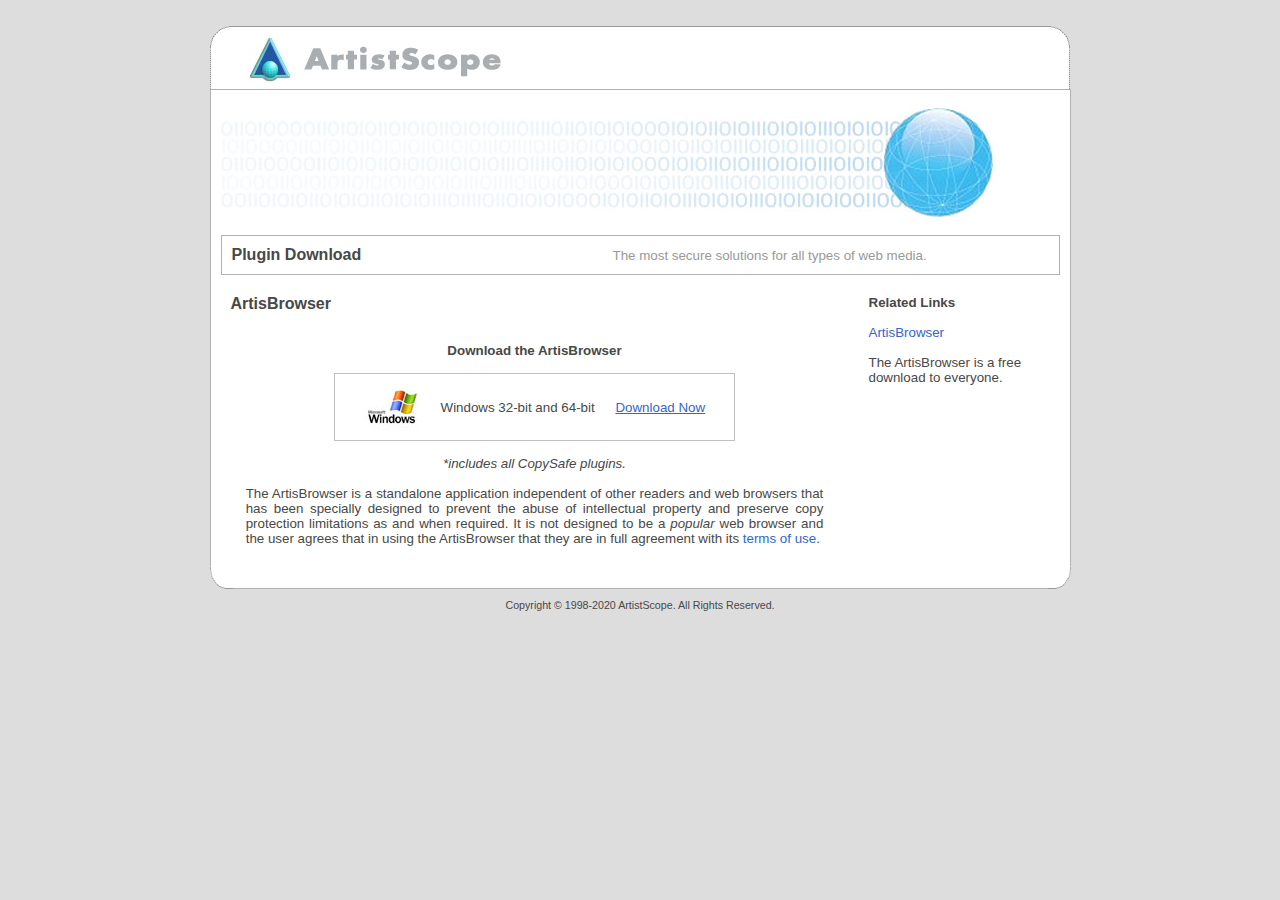
<file: copysafe_web_protection/download.html>
<html>
<head>
<title>Plugin Download</title>
<meta http-equiv="Content-Language" content="en-us">
<meta http-equiv="Content-Type" content="text/html; charset=windows-1252">

<link REL="stylesheet" href="images/style.css" type="text/css">
</head>

<body bgcolor="#DDDDDD" text="#333333" link="#3333FF" vlink="#3333FF" alink="#FF0000">
<a name="top"></a><br>
<div align="center">
  <table border="0" cellpadding="0" cellspacing="0" width="860">
    <tr>
      <td>  <table border="0" cellpadding="0" cellspacing="0" width="860">
    <tr>
      <td dir="ltr" width="30">
      <img alt="" border="0" src="images/corner_top_left_clear.gif" width="30"></td>
            <td dir="ltr" background="images/top_bg.gif"> 
              <table style="border-collapse: collapse;" border="0" cellpadding="0" cellspacing="0">
                <tbody> 
                <tr> 
                  <td><font face="Arial, Helvetica, sans-serif" size="2"> <a href="https://artistscope.com"> 
                    <img alt="" src="images/artistscope_toplogo.jpg" border="0" width="280" height="48"></a></font></td>
                </tr>
                </tbody> 
              </table>
            </td>
      <td dir="ltr" width="30">
      <img alt="" border="0" src="images/corner_top_right_clear.gif" width="30"></td>
    </tr>
  </table></td>
    </tr>
    <tr>
      <td>
  <table align="center" border="0" cellpadding="0" cellspacing="0" width="100%">
    <tr>
      <td width="100%" bgcolor="#B1B1B1" dir="ltr" colspan="3">
      <img alt="" border="0" src="images/clr1x10.gif" width="10" height="1"></td>
    </tr>

  </table></td>
    </tr>
    <tr>
      <td><table border="0" cellpadding="0" cellspacing="0" width="861">
    <tr>
    <td width="1" bgcolor="#B1B1B1"><img border="0" src="images/clr1x10.gif" width="1"></td>
            <td align="center" valign="top" width="859"> 
              <table border="0" cellpadding="10" cellspacing="0" width="100%" bgcolor="#FFFFFF">
      <tr>
        <td width="100%">
<table border="0" width="100%" cellpadding="0" cellspacing="0" >
    <tr>
      <td>
        <img border="0" src="images/artis_838_125.jpg" alt="Secure copy protection solutions for all tasks."></td>
    </tr>
    <tr>
      <td><img border="0" src="images/clr1x10.gif" height="10"></td>
    </tr>
    <tr>
      <td>
      <table border="0" cellpadding="10" cellspacing="0" style="BORDER: 1px solid #B1B1B1;; border-collapse:collapse" width="100%">
          <tr>
                              <td nowrap class="lgText" align="left"><b>Plugin 
                                Download</b></td>
                              <td align="center" class="textGray">The most secure 
                                solutions for all types of web media.</td>
          </tr>
        </table>
      </td>
    </tr>
    <tr>
      <td><img border="0" src="images/clr1x10.gif" height="10"></td>
    </tr>
    <tr>
      <td valign="top" dir="ltr">
        <table border="0" cellpadding="0" cellspacing="0">
          <tr>
            <td valign="top" width="628">
            <table border="0" cellpadding="10" cellspacing="0" style="border-collapse: collapse" bordercolor="#111111" width="100%" id="AutoNumber2">
              <tr>
                                    <td class="text" width="628" align="left"><b><font size="3">
									ArtisBrowser</font></b><br>
                                      <br>
                <div class="text" dir="ltr">

                  &nbsp;&nbsp;&nbsp;&nbsp;&nbsp;
                                          
                                        <div align="center"> <b>Download the 
											ArtisBrowser</b><br>
                                          <br>
                                          <div align="center"> 

                                            <table border="1" cellpadding="5" cellspacing="0" style="border-collapse: collapse; border-color:#C0C0C0" bgcolor="#FFFFFF">
                                              <tr> 
                                                <td width="100%" align="center"> 
                                                  <table width="80%" border="0" cellspacing="0" cellpadding="3">
                                                    <tr> 
                                                      <td nowrap>&nbsp;&nbsp;&nbsp;</td>
                                                      <td nowrap>
                                                        <div align="center"> <img src="images/windows50.jpg" width="61" height="50"></div>
                                                      </td>
                                                      <td class="text" nowrap align="left">
														&nbsp;&nbsp;&nbsp;Windows 32-bit and 
														64-bit&nbsp;&nbsp;&nbsp;&nbsp;</td>
                                                      <td class="text" nowrap> 
                                                        <a href="http://images.artistscope.com/download/ASPS_Browser_install.zip"><u>
														Download Now</u></a></td>
                                                      <td class="text" nowrap>
														&nbsp;&nbsp;&nbsp;&nbsp;</td>
                                                    </tr>
                                                  </table>
                                                </td>
                                              </tr>
                                            </table>
                                            <br>
                                            <i>*includes all CopySafe plugins.</i><br>
                                            <br>
                                            <table width="95%" border="0" cellspacing="0" cellpadding="0">
                                              <tr> 
                                                <td class="text" align="left" style="text-align: justify"> 
                                                  The ArtisBrowser is a 
													standalone application 
													independent of other readers 
													and web browsers that has 
													been specially designed to 
													prevent the abuse of 
													intellectual property and 
													preserve copy protection 
													limitations as and when 
													required. It is not designed 
													to be a <i>popular</i> 
                                                  web browser and the user 
													agrees that in using the 
													ArtisBrowser that they are 
													in full agreement with its <a target="_blank" href="ArtisBrowser_Licence.pdf">
													terms of use</a>.</td>
                                              </tr>
                                            </table>
                                          </div>
                                        </div>
                  </div></td>
              </tr>
            </table>
            </td>
            <td><img border="0" src="images/clr1x10.gif" width="10"></td>
                                  <td valign="top"> 
                                    <table border="0" cellpadding="10" cellspacing="0" width="100%">
                                      <tr> 
                                        
                                    <td width="200" class="text" dir="ltr"><b>
									Related Links</b><br>
                                      <br>
                                      <a href="https://artistscope.com/artisbrowser.asp">
									ArtisBrowser</a><br>
                                      <br>
                                      The ArtisBrowser is a free download to everyone.<br>
                                          <img border="0" src="images/clear.gif" width="162" height="8"></td>
                                      </tr>
                                    </table>
                                  </td>
          </tr>
          </table>
      </td>
    </tr>
  </table>
        </td>
      </tr>
    </table>

      </td>
      <td width="1" bgcolor="#B1B1B1"><img border="0" src="images/clr1x10.gif" width="1"></td>
    </tr>
  </table></td>
    </tr>
    <tr>
      <td><table border="0" cellpadding="0" cellspacing="0" width="100%">
  <tr>
    <td width="25">
    <img alt="" border="0" src="images/corner_bot_left_clear.gif" width="23" height="23"></td>
    <td width="100%" background="images/bot_bg.gif">&nbsp;</td>
    <td width="25">
    <img alt="" border="0" src="images/corner_bot_right_clear.gif" width="23" height="23"></td>
  </tr>
</table></td>
    </tr>
    <tr>
      <td align="center"><table border="0" cellpadding="10" cellspacing="0" width="100%">
  <tr>
    <td width="100%" align="center">
              <div class="smText">Copyright &#169; 1998-2020 ArtistScope. All Rights 
				Reserved.</div>
            </td>
  </tr>
</table></td>
    </tr>
  </table>
  
</div>

</body>

</html>
</file>
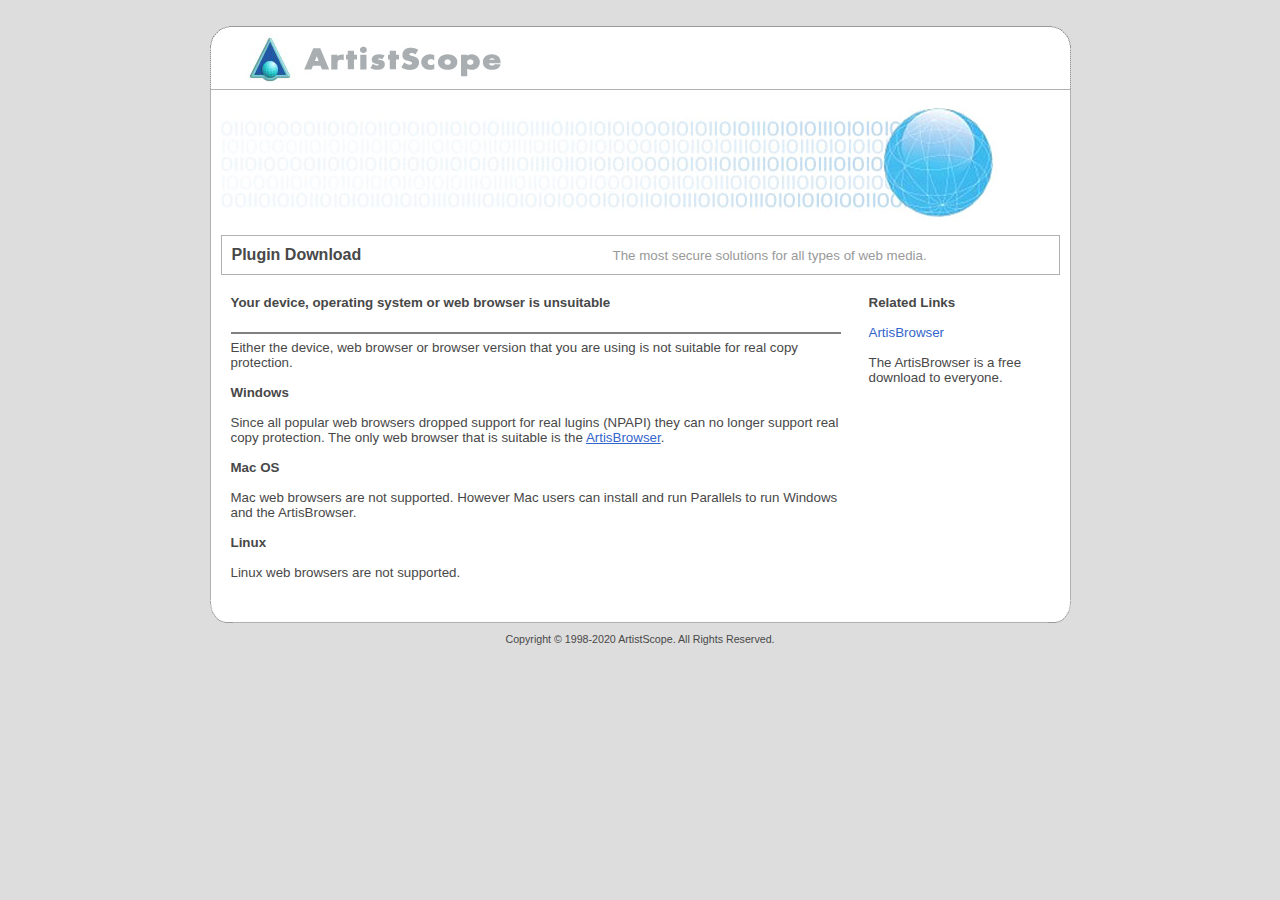
<file: copysafe_web_protection/download_no.html>
<!DOCTYPE html PUBLIC "-//W3C//DTD HTML 4.01 Transitional//EN">
<html>
<head>
<title>Plugin Download</title>
<meta http-equiv="Content-Language" content="en-us">
<meta http-equiv="Content-Type" content="text/html; charset=UTF-8">
<link REL="stylesheet" href="images/style.css" type="text/css">
</head>

<body bgcolor="#DDDDDD" text="#333333" link="#3333FF" vlink="#3333FF" alink="#FF0000">
<a name="top"></a><br>
<div align="center">
  <table class="text" border="0" cellpadding="0" cellspacing="0" width="860">
    <tr>
      <td>  
  <table class="text" border="0" cellpadding="0" cellspacing="0" width="100%">
    <tr>
            <td dir="ltr" width="30"><img alt="" border="0" src="images/corner_top_left_clear.gif" width="30" height="63"></td>
            <td dir="ltr" background="images/top_bg.gif"> 
              <table class="text" border="0" cellpadding="0" cellspacing="0" style="border-collapse: collapse" bordercolor="#111111" id="AutoNumber4">
                <tr> 
                  <td><a href="https://artistscope.com"><img alt="" src="images/artistscope_toplogo.jpg" border="0" width="280" height="48"></a></td>
                </tr>
              </table>
            </td>
      <td dir="ltr" width="30">
      <img alt="" border="0" src="images/corner_top_right_clear.gif" width="30"></td>
    </tr>
  </table></td>
    </tr>
    <tr>
      <td>
  <table class="text" align="center" border="0" cellpadding="0" cellspacing="0" width="100%">
    <tr>
      <td width="100%" bgcolor="#B1B1B1" dir="ltr" colspan="3">
      <img alt="" border="0" src="images/clr1x10.gif" width="10" height="1"></td>
    </tr>

  </table></td>
    </tr>
    <tr>
      <td><table border="0" cellpadding="0" cellspacing="0" width="861">
    <tr>
    <td width="1" bgcolor="#B1B1B1"><img border="0" src="images/clr1x10.gif" width="1"></td>
            <td align="center" valign="top" width="859"> 
              <table border="0" cellpadding="10" cellspacing="0" width="100%" bgcolor="#FFFFFF">
      <tr>
        <td width="100%">
<table border="0" width="100%" cellpadding="0" cellspacing="0" >
    <tr>
      <td>
        <img border="0" src="images/artis_838_125.jpg" alt="Copy protection solutions for all tasks." width="838" height="125"></td>
    </tr>
    <tr>
      <td><img border="0" src="images/clr1x10.gif" height="10"></td>
    </tr>
    <tr>
      <td>
      <table border="0" cellpadding="10" cellspacing="0" style="BORDER: 1px solid #B1B1B1; border-collapse:collapse" width="100%">
          <tr>
                              <td nowrap class="lgText" align="left"><b>Plugin 
                                Download</b></td>
                              <td align="center" class="textGray">The most secure 
                                solutions for all types of web media.</td>
          </tr>
        </table>
      </td>
    </tr>
    <tr>
      <td><img border="0" src="images/clr1x10.gif" height="10"></td>
    </tr>
    <tr>
      <td valign="top" dir="ltr">
        <table class="text" border="0" cellpadding="0" cellspacing="0">
          <tr>
            <td valign="top" width="628">
            <table class="text" border="0" cellpadding="10" cellspacing="0" style="border-collapse: collapse" bordercolor="#111111" width="100%" id="AutoNumber2">
              <tr>
                                    <td width="628" dir="ltr" align="left" valign="top"><b> 
                                      Your device, operating system or web browser 
                                      is unsuitable<br>
                </b><br>
                <hr size="1" noshade align="left" style="width: 100%; height: 1px; color: #C0C0C0">
                                      Either the device, web browser or browser 
                                      version that you are using is not suitable 
                                      for real copy protection.<br>
                                      <br>
                    <b>Windows</b><br><br>
                                      Since all popular web browsers dropped support 
                                      for real lugins (NPAPI) they can no longer 
                                      support real copy protection. The only web 
                                      browser that is suitable is the <a href="download.html"><u>ArtisBrowser</u></a>.<br>
                                      <br>
                    <b>Mac OS </b><br><br>
                                      Mac web browsers are not supported. However 
                                      Mac users can install and run Parallels 
                                      to run Windows and the ArtisBrowser.<br>
                                      <br>
                    <b>Linux</b><br><br>
                    Linux web browsers are not supported.</td>
              </tr>
            </table>
            </td>
            <td><img border="0" src="images/clr1x10.gif" width="10"></td>
                                  <td valign="top"> 
                                    <table class="text" border="0" cellpadding="10" cellspacing="0" width="100%">
                                      <tr> 
                                        
                                    <td width="200" dir="ltr"><b> Related Links</b><br>
                                      <br>
                                      <a href="https://artistscope.com/artisbrowser.asp"> 
                                      ArtisBrowser</a><br>
                                      <br>
                                      The ArtisBrowser is a free download to everyone.<br>
                                          <br>
                                          <br>
                                          <img border="0" src="images/clear.gif" width="162" height="8"></td>
                                      </tr>
                                    </table>
                                  </td>
          </tr>
          </table>
      </td>
    </tr>
  </table>
        </td>
      </tr>
    </table>


      </td>
      <td width="1" bgcolor="#B1B1B1"><img border="0" src="images/clr1x10.gif" width="1"></td>
    </tr>
  </table></td>
    </tr>
    <tr>
      <td><table border="0" cellpadding="0" cellspacing="0" width="100%">
  <tr>
    <td width="25">
    <img alt="" border="0" src="images/corner_bot_left_clear.gif" width="23" height="23"></td>
    <td width="100%" background="images/bot_bg.gif">&nbsp;</td>
    <td width="25">
    <img alt="" border="0" src="images/corner_bot_right_clear.gif" width="23" height="23"></td>
  </tr>
</table></td>
    </tr>
    <tr>
      <td align="center"><table border="0" cellpadding="10" cellspacing="0" width="100%">
  <tr>
    <td width="100%" align="center">
              <div class="smText">Copyright &#169; 1998-2020 ArtistScope. All 
                Rights Reserved.</div>
            </td>
  </tr>
</table></td>
    </tr>
  </table>
  
</div>

</body>
</html>
</file>
<file: copysafe_web_protection/images/style.css>
a {
  color: #36c;
  font-family: Verdana, Arial, Helvetica, sans-serif;
  FONT-SIZE: 10pt;
  TEXT-DECORATION: none;
}
a:hover {
  color: #ff0000;
  font-family: Verdana, Arial, Helvetica, sans-serif;
  FONT-SIZE: 10pt;
  TEXT-DECORATION: underline;
}

.lgText {
  color: #484848;
  font-family: Arial, Helvetica, sans-serif;
  font-size: 12pt;
}

.text {
  color: #484848;
  font-family: Verdana, Arial, Helvetica, sans-serif;
  font-size: 10pt;
}

.smText {
  color: #484848;
  font-family: Verdana, Arial, Helvetica, sans-serif;
  font-size: 8pt;
}

.textGray {
  color: #999;
  font-family: Verdana, Arial, Helvetica, sans-serif;
  font-size: 10pt;
}

.smTextGray {
  color: #999;
  font-family: Verdana, Arial, Helvetica, sans-serif;
  font-size: 8pt;
}

.textBold {
  font-family: Verdana, Arial, Helvetica, sans-serif;
  font-size: 10pt;
  font-weight: bold;
}
</file>
